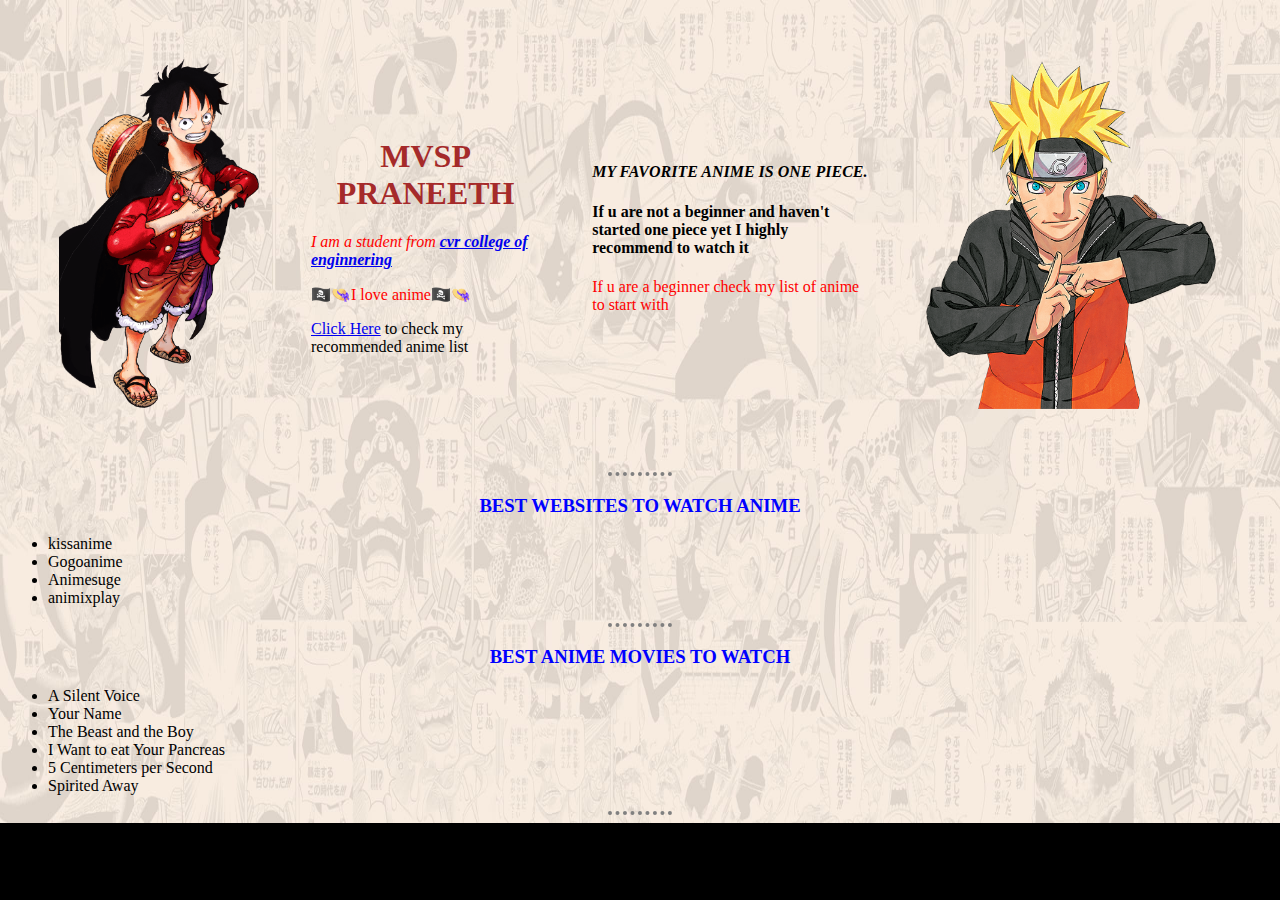
<file: index.html>
<!DOCTYPE html>
<html lang="en" dir="ltr">

    <head>
      <meta charset="utf-8">
      <title>☠MVSP WEBSITE☠</title>
    <link rel="stylesheet" href="css/styles.css">
    <style>
    body{
      background-image:url('one_piece.jpg');
      background-repeat:no-repeat;
      background-size:100% 100%;
      background-color: black;
    }
    </style>

    </head>

    <body >
      <table cellspacing="50">
        <tr>
          <td><img src="luffy.png" alt="bokadas are found here"width="200" height="300"></td>
          <td><h1>MVSP PRANEETH</h1>
          <p><em>I am a student from <strong><a href="https://cvr.ac.in/home4/">cvr college of enginnering</a></strong></em></p>

           <p>🏴‍☠️👒I love anime🏴‍☠️👒</p>
           <a href="anime.html">Click Here</a> to check my recommended anime list</td>
           <td>
             <h4><em>MY FAVORITE ANIME IS ONE PIECE.</em></h4>
             <h4><strong>If u are not a beginner and haven't started one piece yet I highly recommend to watch it</strong></h4>
             <p>If u are a beginner check my list of anime to start with</p>
           </td>

           <td><img src="naruto1.png" alt="bokadas are found here"width="300" height="100"></td>
        </tr>
      </table>


      <hr>
            <h3> BEST WEBSITES TO WATCH ANIME</h3>
            <ul>
              <li>kissanime</li>
              <li>Gogoanime</li>
              <li>Animesuge</li>
              <li>animixplay</li>
            </ul>


      <hr>
            <h3>BEST ANIME MOVIES TO WATCH</h3>
            <ul>
              <li>A Silent Voice</li>
              <li>Your Name</li>
              <li>The Beast and the Boy</li>
              <li>I Want to eat Your Pancreas</li>
              <li>5 Centimeters per Second</li>
              <li>Spirited Away</li>
            </ul>


      <hr>


      </table>

    </body>

</html>
</file>
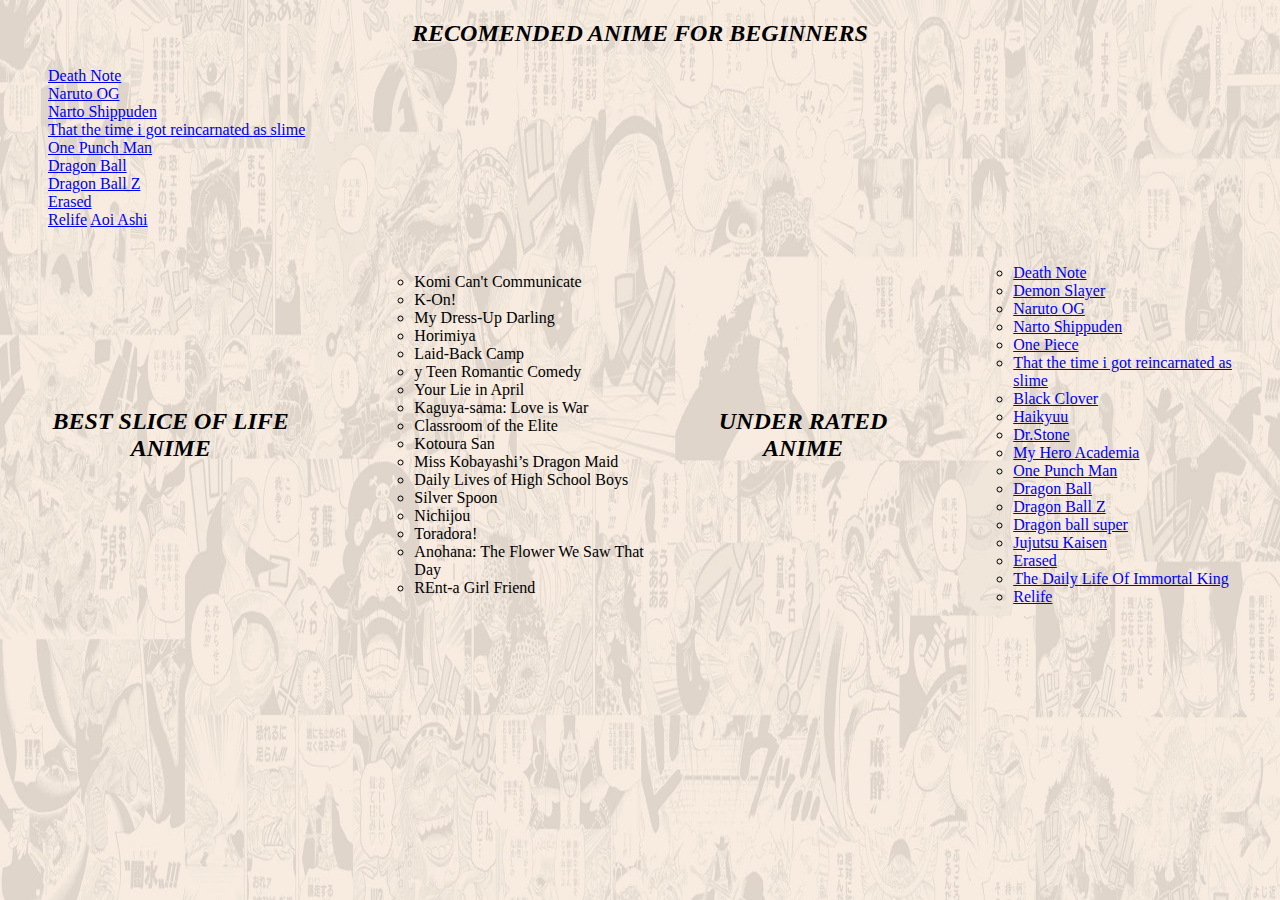
<file: anime.html>
<!DOCTYPE html>
<html lang="en" dir="ltr">
  <head>
    <meta charset="utf-8">
    <title>ANIME</title>
    <link rel="stylesheet" href="css/styles.css">
    <style>
    body{
      background-image:url('one_piece.jpg');
      background-repeat:no-repeat;
      background-size:100% 150%;
    }
    </style>
  </head>
  <body>


      <h2><em>RECOMENDED ANIME FOR BEGINNERS</em></h2>
          <ul>


        <p>
            <a href="https://animixplay.to/anime/1535/Death_Note">Death Note</a><br>

            <a href="https://animixplay.to/v1/naruto">Naruto OG</a><br>
            <a href="https://animixplay.to/anime/1735/Naruto__Shippuuden">Narto Shippuden</a><br>

            <a href="https://animixplay.to/anime/37430/Tensei_shitara_Slime_Datta_Ken">That the time i got reincarnated as slime</a><br>


            <a href="https://animixplay.to/anime/30276/One_Punch_Man">One Punch Man</a><br>
            <a href="https://animixplay.to/anime/223/Dragon_Ball">Dragon Ball</a><br>
            <a href="https://animixplay.to/v1/dragon-ball-z">Dragon Ball Z</a><br>


            <a href="https://animixplay.to/anime/31043/Boku_dake_ga_Inai_Machi">Erased</a><br>

            <a href="https://animixplay.to/v1/relife">Relife</a>
              <a href="https://animixplay.to/v1/relife">Aoi Ashi</a>

            </p>
                </ul>
        <table>
          <tr>
            <th><h2><em>BEST SLICE OF LIFE ANIME</em></h2></th>
              <td>
                <ul>


                <ul>
                  <li>Komi Can't Communicate</li>
                  <li>K-On!</li>
                  <li>My Dress-Up Darling</li>
                  <li>Horimiya</li>
                  <li>Laid-Back Camp</li>
                  <li>y Teen Romantic Comedy</li>
                  <li> Your Lie in April</li>
                  <li> Kaguya-sama: Love is War </li>
                  <li> Classroom of the Elite</li>
                  <li>Kotoura San</li>
                  <li>Miss Kobayashi’s Dragon Maid</li>
                  <li>Daily Lives of High School Boys</li>
                  <li>Silver Spoon</li>
                  <li>Nichijou</li>
                  <li>Toradora!</li>
                  <li>Anohana: The Flower We Saw That Day</li>
                  <li>REnt-a Girl Friend</li>
                  
              </td>
             </ul>
              <th> <h2><em>UNDER RATED ANIME</em></h2></th>
                <td>
                  <ul>


                  <ul>
                    <li><a href="https://animixplay.to/anime/1535/Death_Note">Death Note</a></li>
                    <li><a href="https://animixplay.to/v1/kimetsu-no-yaiba">Demon Slayer</a></li>
                    <li><a href="https://animixplay.to/v1/naruto">Naruto OG</a></li>
                    <li><a href="https://animixplay.to/anime/1735/Naruto__Shippuuden">Narto Shippuden</a></li>
                    <li><a href="https://animixplay.to/v1/one-piece/ep1013">One Piece</a></li>
                    <li><a href="https://animixplay.to/anime/37430/Tensei_shitara_Slime_Datta_Ken">That the time i got reincarnated as slime</a></li>
                    <li><a href="https://animixplay.to/anime/34572/Black_Clover">Black Clover</a></li>
                    <li><a href="https://animixplay.to/v1/haikyuu/ep25">Haikyuu</a></li>
                    <li><a href="https://animixplay.to/anime/38691/Dr_Stone">Dr.Stone</a></li>
                    <li><a href="https://animixplay.to/anime/31964/Boku_no_Hero_Academia">My Hero Academia</a></li>
                    <li><a href="https://animixplay.to/anime/30276/One_Punch_Man">One Punch Man</a></li>
                    <li><a href="https://animixplay.to/anime/223/Dragon_Ball">Dragon Ball</a></li>
                    <li><a href="https://animixplay.to/v1/dragon-ball-z">Dragon Ball Z</a></li>
                    <li><a href="https://animixplay.to/anime/30694/Dragon_Ball_Super">Dragon ball super</a></li>
                    <li><a href="https://animixplay.to/anime/40748/Jujutsu_Kaisen_TV">Jujutsu Kaisen</a></li>
                    <li><a href="https://animixplay.to/anime/31043/Boku_dake_ga_Inai_Machi">Erased</a></li>
                    <li><a href="https://animixplay.to/anime/41094/Xian_Wang_de_Richang_Shenghuo">The Daily Life Of Immortal King</a></li>
                    <li><a href="https://animixplay.to/v1/relife">Relife</a></li>
                </td>
                </ul>
          </tr>
      </tr>
    </table>



  </body>
</html>
</file>
<file: css/styles.css>
body
         {
            background-color: powderblue;

         }
         hr
         {
           background-color: none;
           border-style: dotted none none;
           border-color: grey;
           border-width: 4px;
            height: 0px;
           width: 5%;
         }

         img{

           height: 350px
         }

          h1{
            color: brown;
            text-align: center;
          }
          h2{
            text-align: center;
          }

          h3{
            color: blue;
            text-align: center;
          }
          p{
            color: red;
            text-align: none;

          }
</file>
